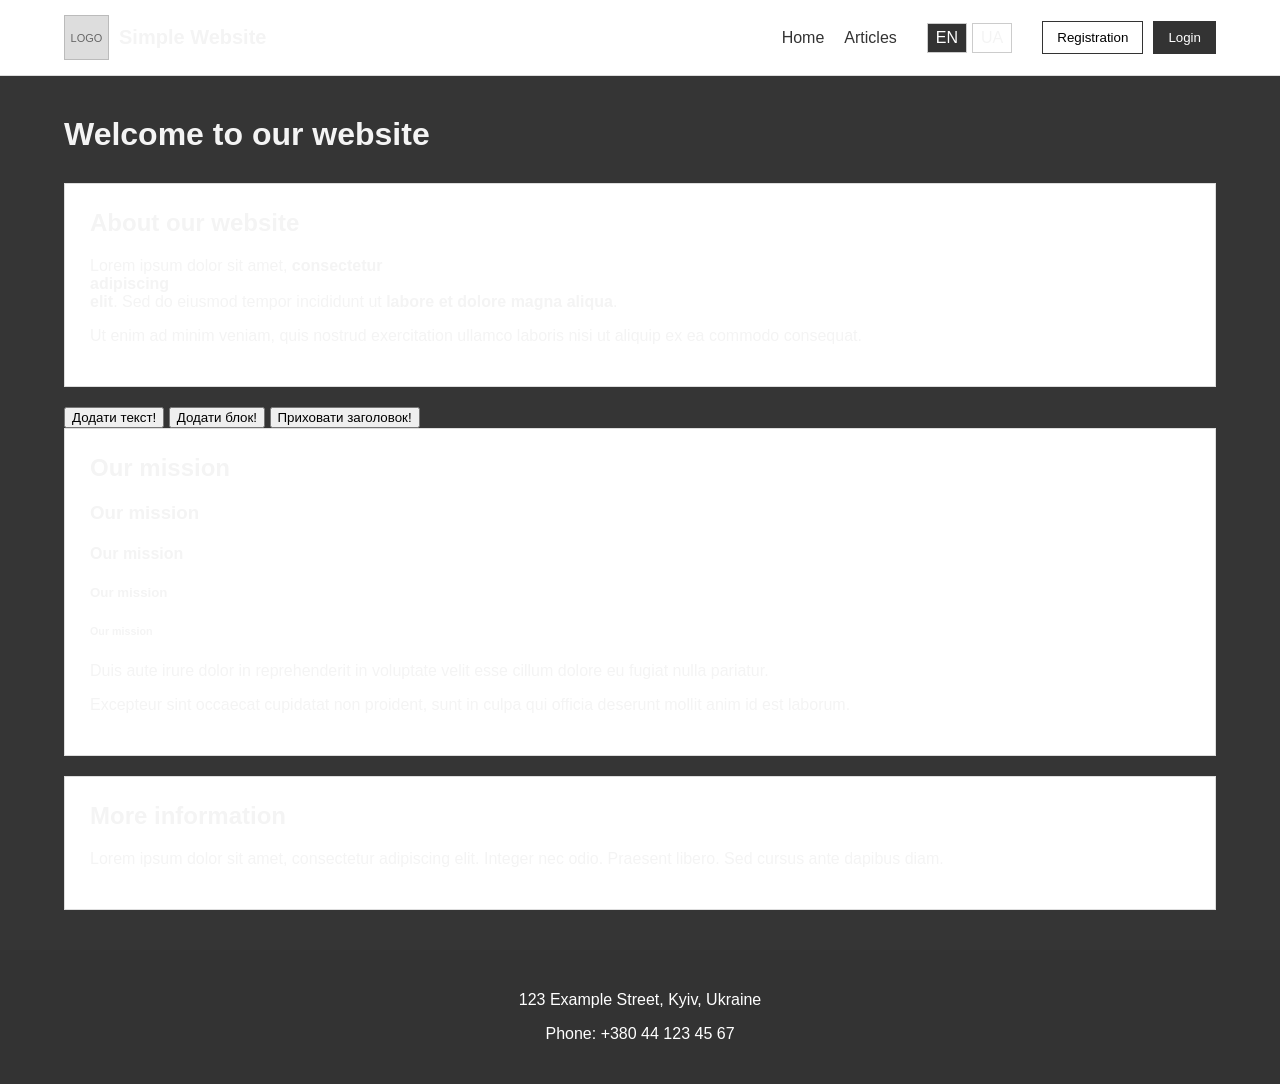
<file: index.html>
<!doctype html>
<html lang="en">
  <head>
    <meta charset="UTF-8" />
    <meta name="viewport" content="width=device-width, initial-scale=1.0" />

    <title>Simple Website - Home</title>

    <link rel="stylesheet" href="./css/styles.css" />
  </head>

  <body>
    <!-- HEADER -->

    <header>
      <div class="header-container">
        <div class="logo">
          <div class="logo-placeholder">LOGO</div>

          <div class="logo-name">Simple Website</div>
        </div>

        <nav>
          <a href="index.html">Home</a>
          <a href="articles.html">Articles</a>
        </nav>

        <div class="language-switcher">
          <span id="en-button" class="active">EN</span>
          <span id="ua-button">UA</span>
        </div>

        <div class="header-buttons">
          <button>Registration</button>
          <button>Login</button>
        </div>
      </div>
    </header>

    <!-- MAIN CONTENT -->

    <main>
      <h1 class="page-title">Welcome to our website</h1>

      <div class="text-block">
        <h2>About our website</h2>

        <p>
          Lorem ipsum dolor sit amet,
          <b
            >consectetur<br />
            adipiscing<br />
            elit</b
          >. Sed do eiusmod tempor incididunt ut
          <strong>labore et dolore magna aliqua</strong>.
        </p>

        <p>
          Ut enim ad minim veniam, quis nostrud exercitation ullamco laboris
          nisi ut aliquip ex ea commodo consequat.
        </p>
      </div>

      <button id="test-button">Додати текст!</button>
      <button id="test-button-block">Додати блок!</button>
      <button id="test-button-hidden">Приховати заголовок!</button>
      <div id="test-js"></div>

      <div class="text-block">
        <h2>Our mission</h2>
        <h3>Our mission</h3>
        <h4>Our mission</h4>
        <h5>Our mission</h5>
        <h6>Our mission</h6>

        <p>
          Duis aute irure dolor in reprehenderit in voluptate velit esse cillum
          dolore eu fugiat nulla pariatur.
        </p>

        <p>
          Excepteur sint occaecat cupidatat non proident, sunt in culpa qui
          officia deserunt mollit anim id est laborum.
        </p>
      </div>

      <div class="text-block">
        <h2>More information</h2>

        <p>
          Lorem ipsum dolor sit amet, consectetur adipiscing elit. Integer nec
          odio. Praesent libero. Sed cursus ante dapibus diam.
        </p>
      </div>
    </main>

    <!-- FOOTER -->

    <footer>
      <div class="footer-container">
        <p>123 Example Street, Kyiv, Ukraine</p>

        <p>Phone: +380 44 123 45 67</p>
      </div>
    </footer>
    <script src="./scripts/switchLang.js"></script>
    <script src="./scripts/homeScript.js"></script>
  </body>
</html>
</file>
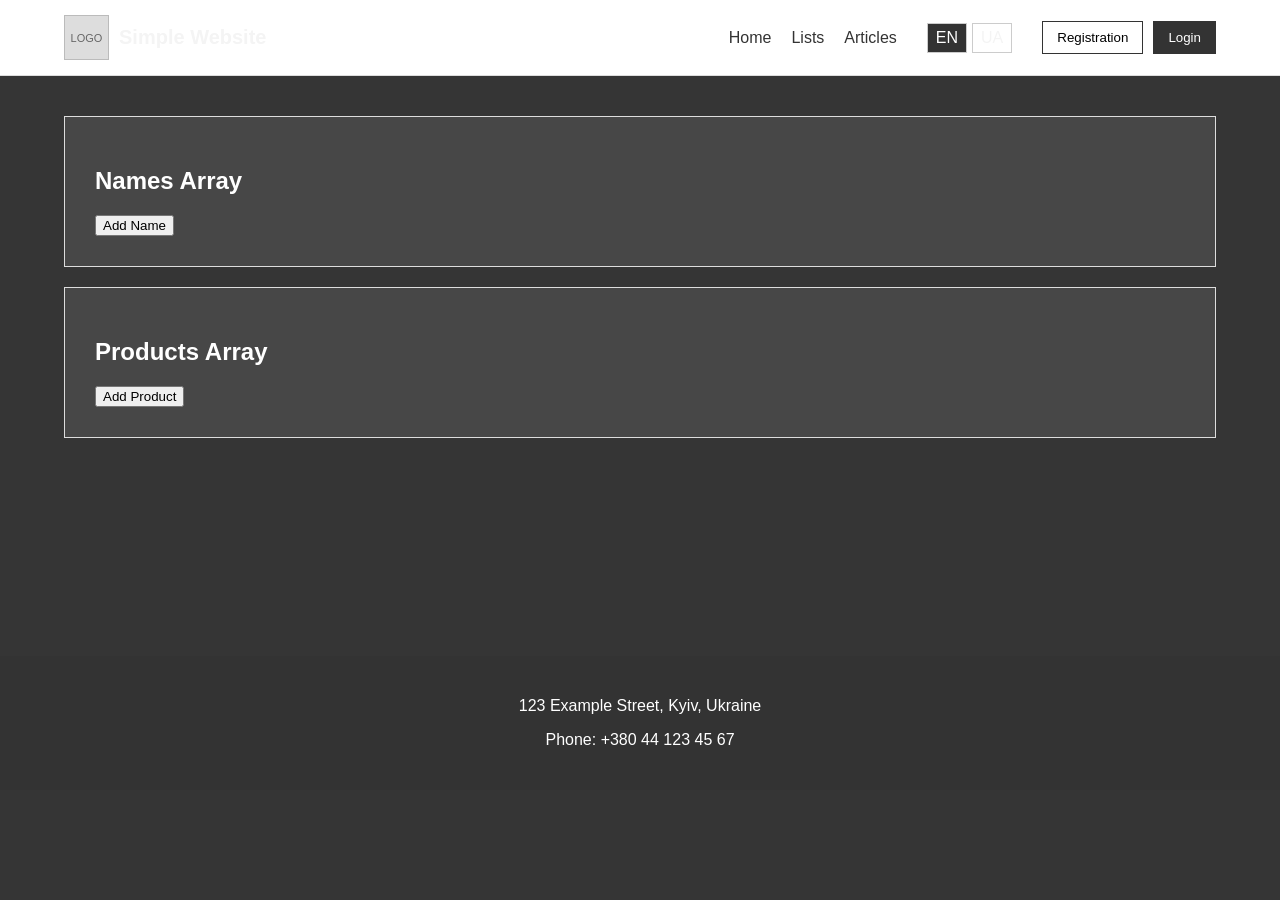
<file: array.html>
<!doctype html>
<html lang="en">
  <head>
    <meta charset="UTF-8" />
    <meta name="viewport" content="width=device-width, initial-scale=1.0" />

    <title>Simple Website - Home</title>
    <link rel="stylesheet" href="./css/styles.css" />
  </head>

  <body>
    <!-- HEADER -->

    <header>
      <div class="header-container">
        <div class="logo">
          <div class="logo-placeholder">LOGO</div>

          <div class="logo-name">Simple Website</div>
        </div>

        <nav>
          <a href="index.html">Home</a>
          <a href="lists.html">Lists</a>
          <a href="articles.html">Articles</a>
        </nav>

        <div class="language-switcher">
          <span id="en-button" class="active">EN</span>
          <span id="ua-button">UA</span>
        </div>

        <div class="header-buttons">
          <button>Registration</button>
          <button>Login</button>
        </div>
      </div>
    </header>

    <!-- MAIN CONTENT -->

    <main>
      <div class="array-container">
        <h2>Names Array</h2>
        <ul id="namesList"></ul>
        <button id="addNameButton">Add Name</button>
      </div>
      <div class="array-container">
        <h2>Products Array</h2>
        <div id="productsList"></div>
        <button id="addProductButton">Add Product</button>
      </div>
    </main>

    <!-- FOOTER -->

    <footer>
      <div class="footer-container">
        <p>123 Example Street, Kyiv, Ukraine</p>

        <p>Phone: +380 44 123 45 67</p>
      </div>
    </footer>
    <script src="./scripts/list.js"></script>
  </body>
</html>
</file>
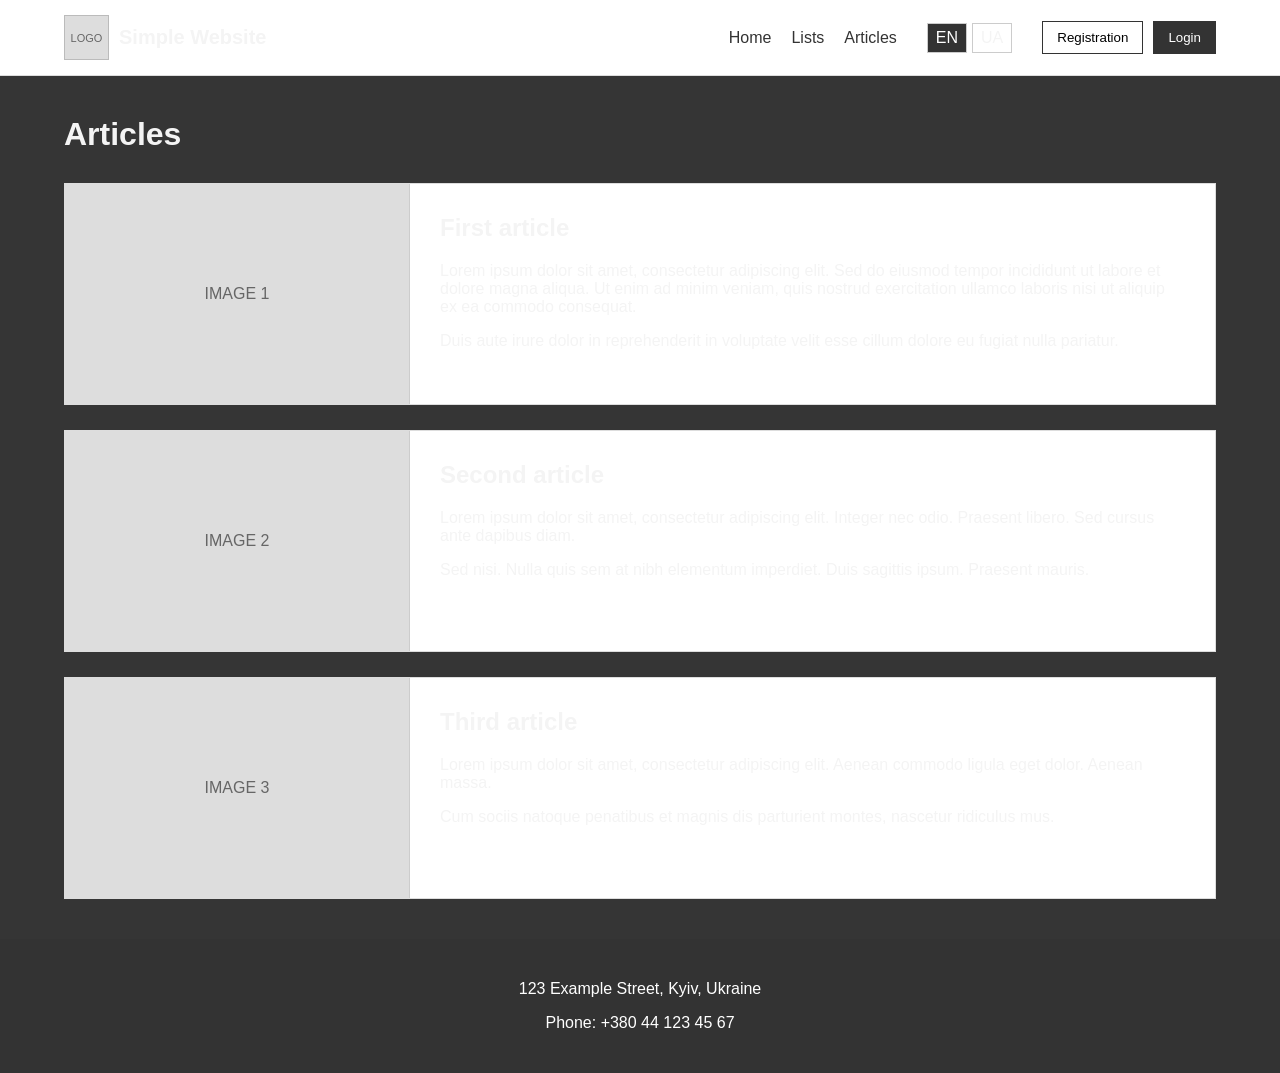
<file: articles.html>
<!doctype html>
<html lang="en">
  <head>
    <meta charset="UTF-8" />
    <meta name="viewport" content="width=device-width, initial-scale=1.0" />

    <title>Simple Website - Articles</title>

    <link rel="stylesheet" href="./css/styles.css" />
  </head>

  <body>
    <!-- HEADER -->

    <header>
      <div class="header-container">
        <div class="logo">
          <div class="logo-placeholder">LOGO</div>

          <div class="logo-name">Simple Website</div>
        </div>

        <nav>
          <a href="index.html">Home</a>
          <a href="lists.html">Lists</a>
          <a href="articles.html">Articles</a>
        </nav>

        <div class="language-switcher">
          <span class="active">EN</span>
          <span>UA</span>
        </div>

        <div class="header-buttons">
          <button>Registration</button>
          <button>Login</button>
        </div>
      </div>
    </header>

    <!-- MAIN CONTENT -->

    <main>
      <h1 class="page-title">Articles</h1>

      <!-- ROW 1 -->

      <div class="content-row">
        <div class="content-image">IMAGE 1</div>

        <div class="content-text">
          <h2>First article</h2>

          <p>
            Lorem ipsum dolor sit amet, consectetur adipiscing elit. Sed do
            eiusmod tempor incididunt ut labore et dolore magna aliqua. Ut enim
            ad minim veniam, quis nostrud exercitation ullamco laboris nisi ut
            aliquip ex ea commodo consequat.
          </p>

          <p>
            Duis aute irure dolor in reprehenderit in voluptate velit esse
            cillum dolore eu fugiat nulla pariatur.
          </p>
        </div>
      </div>

      <!-- ROW 2 -->

      <div class="content-row">
        <div class="content-image">IMAGE 2</div>

        <div class="content-text">
          <h2>Second article</h2>

          <p>
            Lorem ipsum dolor sit amet, consectetur adipiscing elit. Integer nec
            odio. Praesent libero. Sed cursus ante dapibus diam.
          </p>

          <p>
            Sed nisi. Nulla quis sem at nibh elementum imperdiet. Duis sagittis
            ipsum. Praesent mauris.
          </p>
        </div>
      </div>

      <!-- ROW 3 -->

      <div class="content-row">
        <div class="content-image">IMAGE 3</div>

        <div class="content-text">
          <h2>Third article</h2>

          <p>
            Lorem ipsum dolor sit amet, consectetur adipiscing elit. Aenean
            commodo ligula eget dolor. Aenean massa.
          </p>

          <p>
            Cum sociis natoque penatibus et magnis dis parturient montes,
            nascetur ridiculus mus.
          </p>
        </div>
      </div>
    </main>

    <!-- FOOTER -->

    <footer>
      <div class="footer-container">
        <p>123 Example Street, Kyiv, Ukraine</p>

        <p>Phone: +380 44 123 45 67</p>
      </div>
    </footer>
  </body>
</html>
</file>
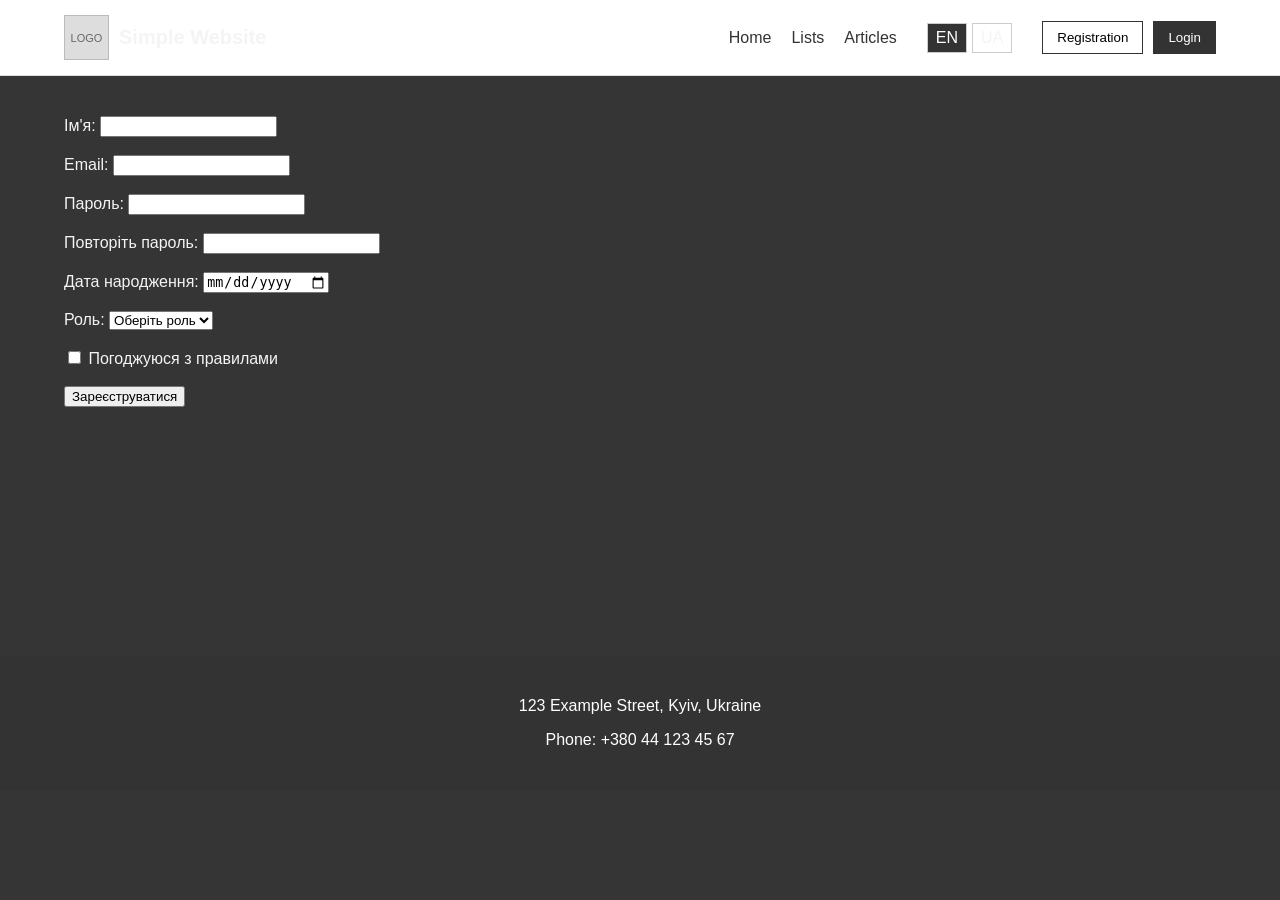
<file: formPage.html>
<!doctype html>
<html lang="en">
  <head>
    <meta charset="UTF-8" />
    <meta name="viewport" content="width=device-width, initial-scale=1.0" />

    <title>Simple Website - Home</title>

    <link rel="stylesheet" href="./css/homework.css" />
    <link rel="stylesheet" href="./css/styles.css" />
  </head>

  <body>
    <!-- HEADER -->

    <header>
      <div class="header-container">
        <div class="logo">
          <div class="logo-placeholder">LOGO</div>

          <div class="logo-name">Simple Website</div>
        </div>

        <nav>
          <a href="index.html">Home</a>
          <a href="lists.html">Lists</a>
          <a href="articles.html">Articles</a>
        </nav>

        <div class="language-switcher">
          <span id="en-button" class="active">EN</span>
          <span id="ua-button">UA</span>
        </div>

        <div class="header-buttons">
          <button>Registration</button>
          <button>Login</button>
        </div>
      </div>
    </header>

    <!-- MAIN CONTENT -->

    <main>
      <form id="registrationForm">
        <label for="username">Ім'я:</label>
        <input
          type="text"
          id="username"
          name="username"
          required
          minlength="2"
        />
        <br /><br />

        <label for="email">Email:</label>
        <input type="email" id="email" name="email" required />
        <br /><br />

        <label for="password">Пароль:</label>
        <input
          type="password"
          id="password"
          name="password"
          required
          minlength="8"
          maxlength="16"
        />
        <br /><br />
        <label for="repeatPassword">Повторіть пароль:</label>
        <input
          type="password"
          id="repeatPassword"
          name="repeatPassword"
          required
          minlength="8"
          maxlength="16"
        />
        <br /><br />

        <label for="birthDate">Дата народження:</label>
        <input type="date" id="birthDate" name="birthDate" required />
        <br /><br />

        <label for="role">Роль:</label>
        <select id="role" name="role" required>
          <option value="">Оберіть роль</option>
          <option value="student">Студент</option>
          <option value="teacher">Викладач</option>
          <option value="developer">Розробник</option>
        </select>
        <br /><br />

        <label>
          <input type="checkbox" id="agree" name="agree" required />
          Погоджуюся з правилами
        </label>
        <br /><br />

        <button type="submit">Зареєструватися</button>
      </form>
      <pre id="error-message"></pre>
    </main>

    <!-- FOOTER -->

    <footer>
      <div class="footer-container">
        <p>123 Example Street, Kyiv, Ukraine</p>

        <p>Phone: +380 44 123 45 67</p>
      </div>
    </footer>
    <script src="./scripts/form.js"></script>
  </body>
</html>
</file>
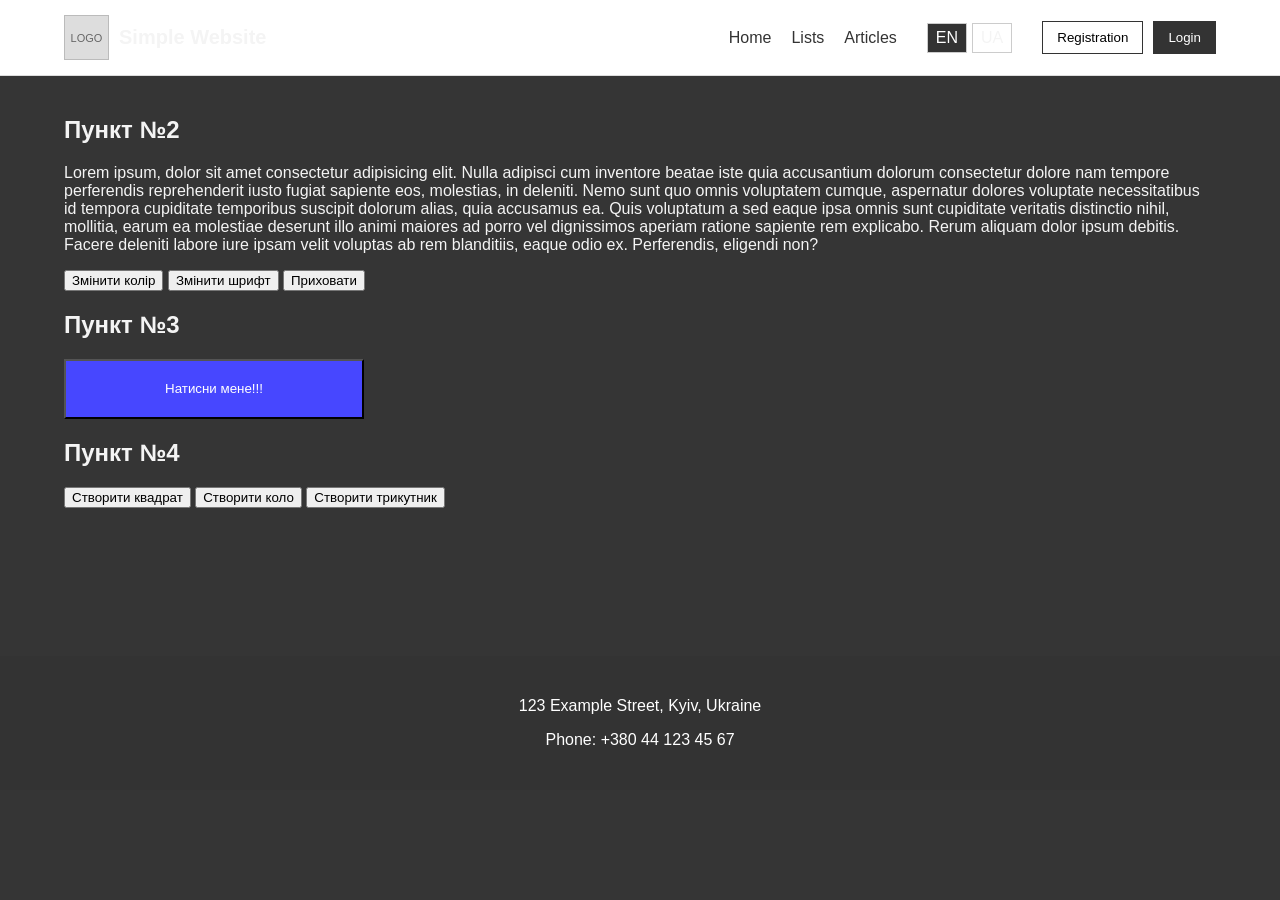
<file: homework.html>
<!doctype html>
<html lang="en">
  <head>
    <meta charset="UTF-8" />
    <meta name="viewport" content="width=device-width, initial-scale=1.0" />

    <title>Simple Website - Home</title>

    <link rel="stylesheet" href="./css/homework.css" />
    <link rel="stylesheet" href="./css/styles.css" />
  </head>

  <body>
    <!-- HEADER -->

    <header>
      <div class="header-container">
        <div class="logo">
          <div class="logo-placeholder">LOGO</div>

          <div class="logo-name">Simple Website</div>
        </div>

        <nav>
          <a href="index.html">Home</a>
          <a href="lists.html">Lists</a>
          <a href="articles.html">Articles</a>
        </nav>

        <div class="language-switcher">
          <span id="en-button" class="active">EN</span>
          <span id="ua-button">UA</span>
        </div>

        <div class="header-buttons">
          <button>Registration</button>
          <button>Login</button>
        </div>
      </div>
    </header>

    <!-- MAIN CONTENT -->

    <main>
      <div>
        <h2>Пункт №2</h2>
        <div>
          <p class="target-text">
            Lorem ipsum, dolor sit amet consectetur adipisicing elit. Nulla
            adipisci cum inventore beatae iste quia accusantium dolorum
            consectetur dolore nam tempore perferendis reprehenderit iusto
            fugiat sapiente eos, molestias, in deleniti. Nemo sunt quo omnis
            voluptatem cumque, aspernatur dolores voluptate necessitatibus id
            tempora cupiditate temporibus suscipit dolorum alias, quia accusamus
            ea. Quis voluptatum a sed eaque ipsa omnis sunt cupiditate veritatis
            distinctio nihil, mollitia, earum ea molestiae deserunt illo animi
            maiores ad porro vel dignissimos aperiam ratione sapiente rem
            explicabo. Rerum aliquam dolor ipsum debitis. Facere deleniti labore
            iure ipsam velit voluptas ab rem blanditiis, eaque odio ex.
            Perferendis, eligendi non?
          </p>

          <button id="change-color-button">Змінити колір</button>
          <button id="change-font-size-button">Змінити шрифт</button>
          <button id="hidden-button">Приховати</button>
        </div>
      </div>
      <div>
        <h2>Пункт №3</h2>
        <div>
          <button id="push-the-button" class="push-button-1">
            Натисни мене!!!
          </button>
        </div>
      </div>
      <div>
        <h2>Пункт №4</h2>
        <div>
          <button id="square-button">Створити квадрат</button>
          <button id="circle-button">Створити коло</button>
          <button id="triangle-button">Створити трикутник</button>
          <div id="geometry-dash"></div>
        </div>
      </div>
    </main>

    <!-- FOOTER -->

    <footer>
      <div class="footer-container">
        <p>123 Example Street, Kyiv, Ukraine</p>

        <p>Phone: +380 44 123 45 67</p>
      </div>
    </footer>
    <script src="./scripts/homework.js"></script>
  </body>
</html>
</file>
<file: css/styles.css>
* {
    box-sizing: border-box;
}

body {
    margin: 0;
    font-family: Arial, sans-serif;
    color: #f4f4f4;
    background-color: #353535;
}

/* =========================
   HEADER
   ========================= */

header {
    background-color: #ffffff;
    border-bottom: 1px solid #ddd;
    padding: 15px 0;
}

.header-container {
    width: 90%;
    max-width: 1200px;
    margin: 0 auto;

    display: flex;
    align-items: center;
    gap: 30px;
}

/* Logo */

.logo {
    display: flex;
    align-items: center;
    gap: 10px;
}

.logo-placeholder {
    width: 45px;
    height: 45px;

    background-color: #ddd;
    border: 1px solid #bbb;

    display: flex;
    align-items: center;
    justify-content: center;

    font-size: 11px;
    color: #666;
}

.logo-name {
    font-size: 20px;
    font-weight: bold;
}

/* Navigation */

nav {
    display: flex;
    gap: 20px;
    margin-left: auto;
}

nav a {
    text-decoration: none;
    color: #333;
}

nav a:hover {
    color: #0077cc;
}

/* Language */

.language-switcher {
    display: flex;
    gap: 5px;
}

.language-switcher span {
    padding: 5px 8px;
    border: 1px solid #ccc;
    cursor: pointer;
}

.language-switcher .active {
    background-color: #333;
    color: white;
}

/* Buttons */

.header-buttons {
    display: flex;
    gap: 10px;
}

.header-buttons button {
    padding: 8px 14px;
    border: 1px solid #333;
    background-color: white;
    cursor: pointer;
}

.header-buttons button:last-child {
    background-color: #333;
    color: white;
}

/* =========================
   MAIN
   ========================= */

main {
    width: 90%;
    max-width: 1200px;
    margin: 40px auto;
    min-height: 500px;
}

.page-title {
    margin-bottom: 30px;
    font-size: 32px;
}

/* Text */

.text-block {
    background-color: white;
    padding: 25px;
    margin-bottom: 20px;
    border: 1px solid #ddd;
}

.text-block h2 {
    margin-top: 0;
}

/* =========================
   LISTS
   ========================= */

.lists-container {
    background-color: white;
    padding: 30px;
    border: 1px solid #ddd;
}

.list-section {
    margin-bottom: 30px;
}

.list-section:last-child {
    margin-bottom: 0;
}

/* =========================
   ARTICLES / ROWS
   ========================= */

.content-row {
    display: flex;
    width: 100%;

    margin-bottom: 25px;

    background-color: white;
    border: 1px solid #ddd;
}

.content-image {
    width: 30%;
    min-height: 220px;

    background-color: #ddd;
    border-right: 1px solid #ccc;

    display: flex;
    align-items: center;
    justify-content: center;

    color: #666;
}

.content-text {
    width: 70%;
    padding: 30px;
}

.content-text h2 {
    margin-top: 0;
}

.array-container{
    background-color: rgb(71, 71, 71);
    color: white;
    padding: 30px;
    border: 1px solid #ddd;
    margin-bottom: 20px;
}

.product-li {
    padding: 10px;
    margin: 5px;
    color: rgb(39, 39, 39);
    list-style-type: none;
    border-radius: 7px;
    display: flex;
    justify-content: space-between;
}

.product-li-in-stock {
    background-color: rgb(171, 247, 171);
    border: 2px solid rgb(0, 255, 0);
}

.product-li-out-of-stock {
    background-color: rgb(237, 141, 141);
    border: 2px solid rgb(255, 0, 0);
}

.discounted-price{
    color: rgb(94, 93, 93);
    text-decoration: line-through;
}

/* =========================
   FOOTER
   ========================= */

footer {
    background-color: #333;
    color: white;
    padding: 25px 0;
}

.footer-container {
    width: 90%;
    max-width: 1200px;
    margin: 0 auto;

    text-align: center;
}

.green-background {
    background-color: green;
}

/* =========================
   RESPONSIVE
   ========================= */

@media (max-width: 800px) {
    .header-container {
        flex-wrap: wrap;
    }

    nav {
        order: 3;
        width: 100%;
        margin-left: 0;
    }

    .content-row {
        flex-direction: column;
    }

    .content-image,
    .content-text {
        width: 100%;
    }

    .content-image {
        border-right: none;
        border-bottom: 1px solid #ccc;
    }
}
</file>
<file: css/homework.css>
.grey-text{
    color: #ff4b4b;
}

#push-the-button{
    width: 300px;
    height: 60px;
}

.push-button-1 {
    background-color: rgb(71, 71, 255);
    color: white;
}

.push-button-2 {
    background-color: rgb(213, 56, 54);
    color: rgb(114, 114, 114);
}

#push-the-button.push-button-3 {
    width: 250px;
    background-color: rgb(103, 255, 133);
    color: rgb(0, 0, 0);
}

.square{
    width: 100px;
    height: 100px;
    border: 2px solid black;
    margin: 5px;
}

.circle{
    width: 100px;
    height: 100px;
    border-radius: 50px;
    margin: 5px;
}

.triangle{
    width: 0;
    height: 0;
    border-left: 50px solid transparent;
    border-right: 50px solid transparent;
    border-bottom: 90px solid #3498db;
    margin: 5px;
}

#geometry-dash{
    display: flex;
    flex-wrap: wrap;
}
</file>
